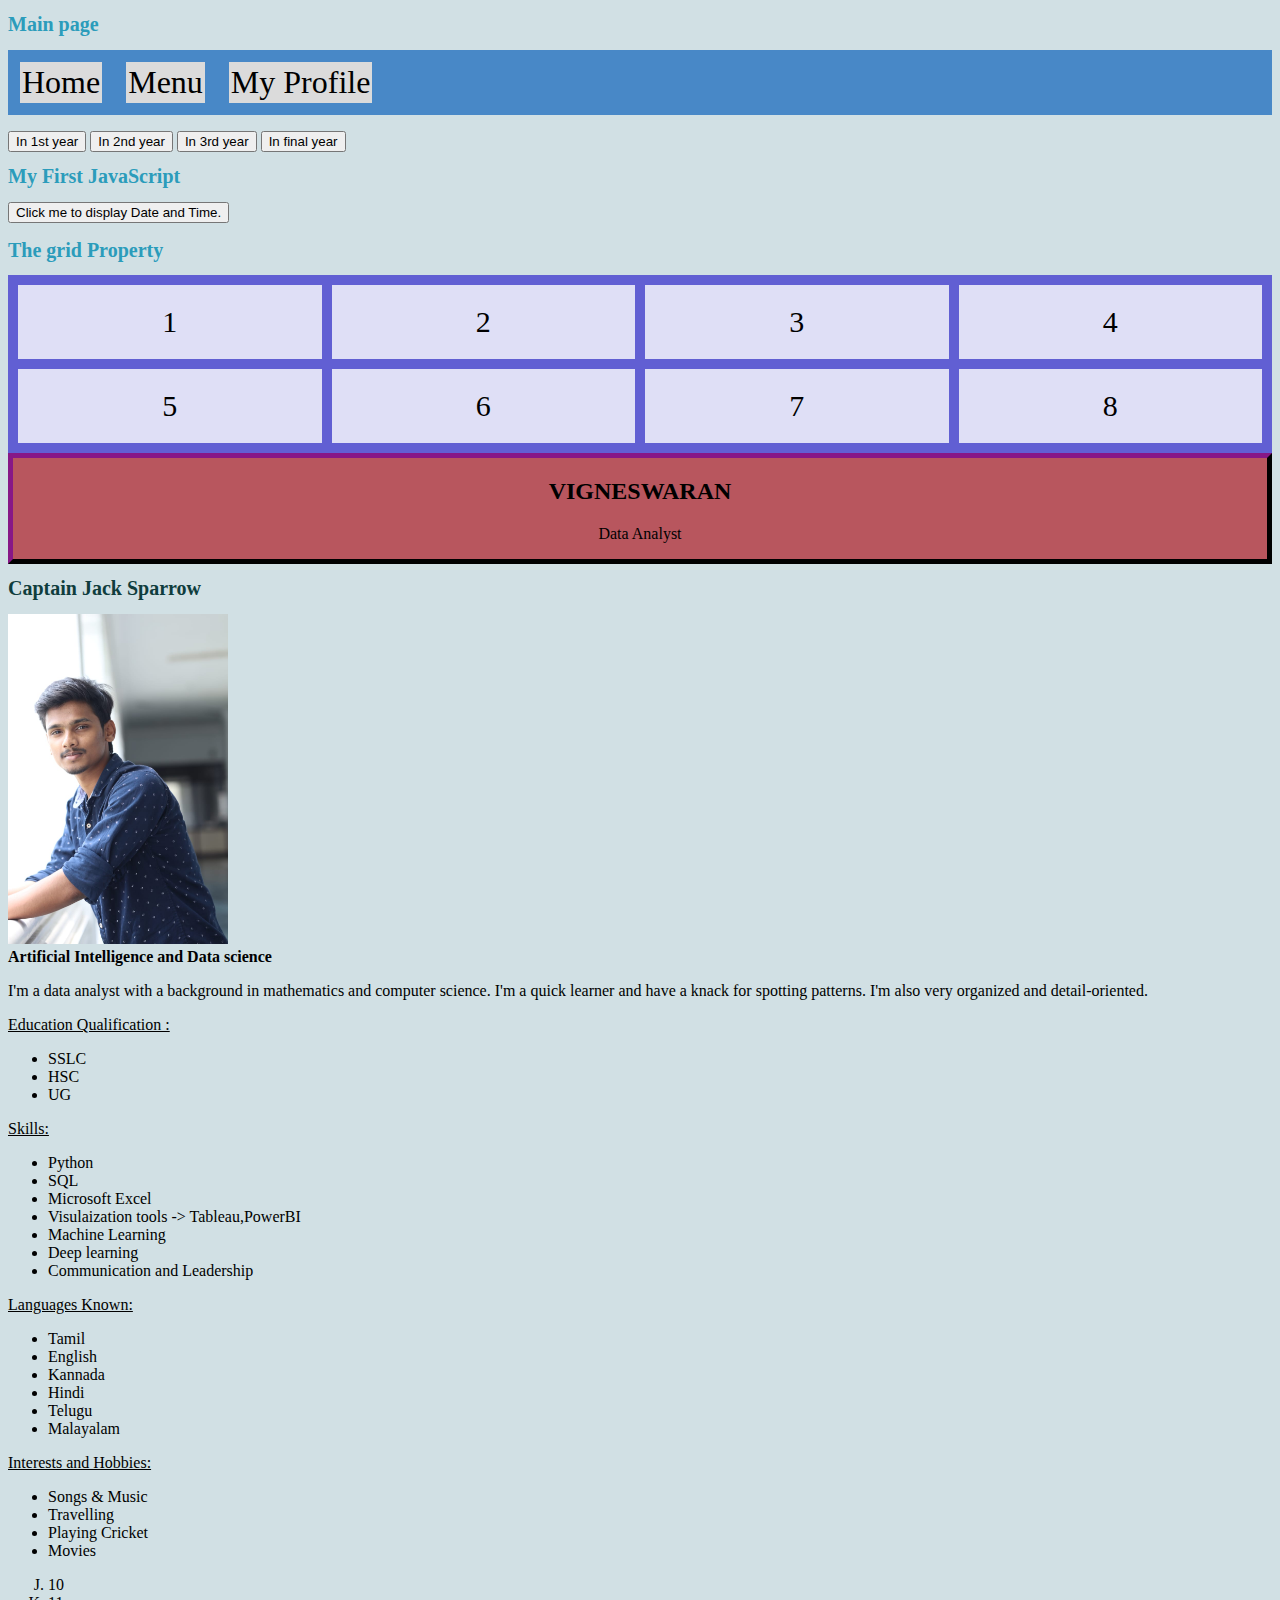
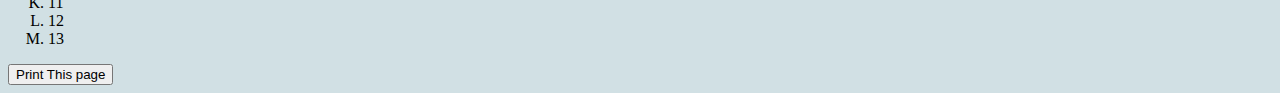
<file: index.html>
<!DOCTYPE html>
<html lang="en">
<head>
    
    <meta charset="UTF-8">
    <meta name="viewport" content="width=device-width, initial-scale=1.0">
    <title>Github
    </title>
    <link rel="icon"href="WhatsApp Image 2023-08-01 at 16.26.07.jpg">
</head>
    
    <style>
      .flex-container {
        display: flex;
        background-color: rgb(72, 136, 199);
      }
      
      .flex-container > div {
        background-color: #dbdbdb;
        margin: 12px;
        padding: 2px;
        font-size: 32px;
      }
      </style>
      </head>
      <body>
      
      <h1>Main page</h1>
      
      <div class="flex-container">
        <div>Home</div>
        <div>Menu</div>
        <div>My Profile </div>  
      </div>
      <style>
         body{
          background-color: rgb(209, 224, 228);
         }
      </style>
      <b><i><p id = "hello"></p></i></b>
      <button onclick="first()">In 1st year</button>
      <button onclick="second()">In 2nd year</button>
      <button onclick="third()">In 3rd year</button>
      <button onclick="final()">In final year</button> 

      <style>
        .grid-container {
          display: grid;
          grid-template-columns: auto auto auto auto;
          gap: 10px;
          background-color: #615fd3;
          padding: 10px;
        }
        
        .grid-container > div {
          background-color: rgba(255, 255, 255, 0.8);
          text-align: center;
          padding: 20px 0;
          font-size: 30px;
        }
      

             
        </style>
        <script src="./sample.js"></script>
        <script src="./linkForHtml.js"></script>
        </head>
        
        <body>
          
<h1>My First JavaScript</h1>

<button type="button"
onclick="document.getElementById('demo').innerHTML = Date()">
Click me to display Date and Time.</button>

<p id="demo"></p>
        
        <h1>The grid Property</h1>
        
      
        
        <div class="grid-container">
          <div>1</div>
          <div>2</div>
          <div>3</div>  
          <div>4</div>
          <div>5</div>
          <div>6</div>  
          <div>7</div>
          <div>8</div>
        </div>
      



      

      
    
<style>
    .myDiv {
      border: 5px outset rgb(51, 9, 51);
      background-color: rgb(184, 86, 94);
      text-align: center;
    }
    </style>
    <div class="myDiv">
        <h2>VIGNESWARAN</h2>
        <p>Data Analyst</p>
      </div>

    <style>
          h1{
            font-size: 20px;
            color:rgb(43, 156, 187);
            position: relative;
          }
          
    </style>      
<body>
    <h1 style="color:rgb(15, 61, 61)">Captain Jack Sparrow</h1>
    <img src="WhatsApp Image 2023-08-01 at 16.26.07.jpg"alt="Name" style="width: 220px;"><br>
    <b>Artificial Intelligence and Data science</b>
    <p>I'm a data analyst with a background in mathematics and computer science. I'm a quick learner and have a knack for spotting patterns. I'm also very organized and detail-oriented.</p>
    <u>Education Qualification :</u>
    <ul> 
    <li>SSLC</li>
    <li>HSC</li>
    <li>UG</li>
    </ul>
    
    <u>Skills:</u>

    <ul>
    <li>Python</li>
    <li>SQL</li>
    <li>Microsoft Excel</li>
    <li>Visulaization tools -> Tableau,PowerBI</li>
    <li>Machine Learning</li>
    <li>Deep learning</li>
    <li>Communication and Leadership</li>
    </ul>

    <u>Languages Known:</u>
    <ul>
        <li>Tamil</li>
        <li>English</li>
        <li>Kannada</li>
        <li>Hindi</li>
        <li>Telugu</li>
        <li>Malayalam</li>
        </ul>
        
      <u>Interests and Hobbies:</u>
      <ul>
        <li>Songs & Music </li>
        <li>Travelling </li>
        <li>Playing Cricket</li>
        <li>Movies</li>
        </ul>
    
        <ol type = "A" start="10">
        <li>10</li>
        <li>11</li>
        <li>12</li>
        <li>13</li>
        </ol>
                      <button onclick="window.print()">Print This page</button>

    </body>
    </html>
</file>
